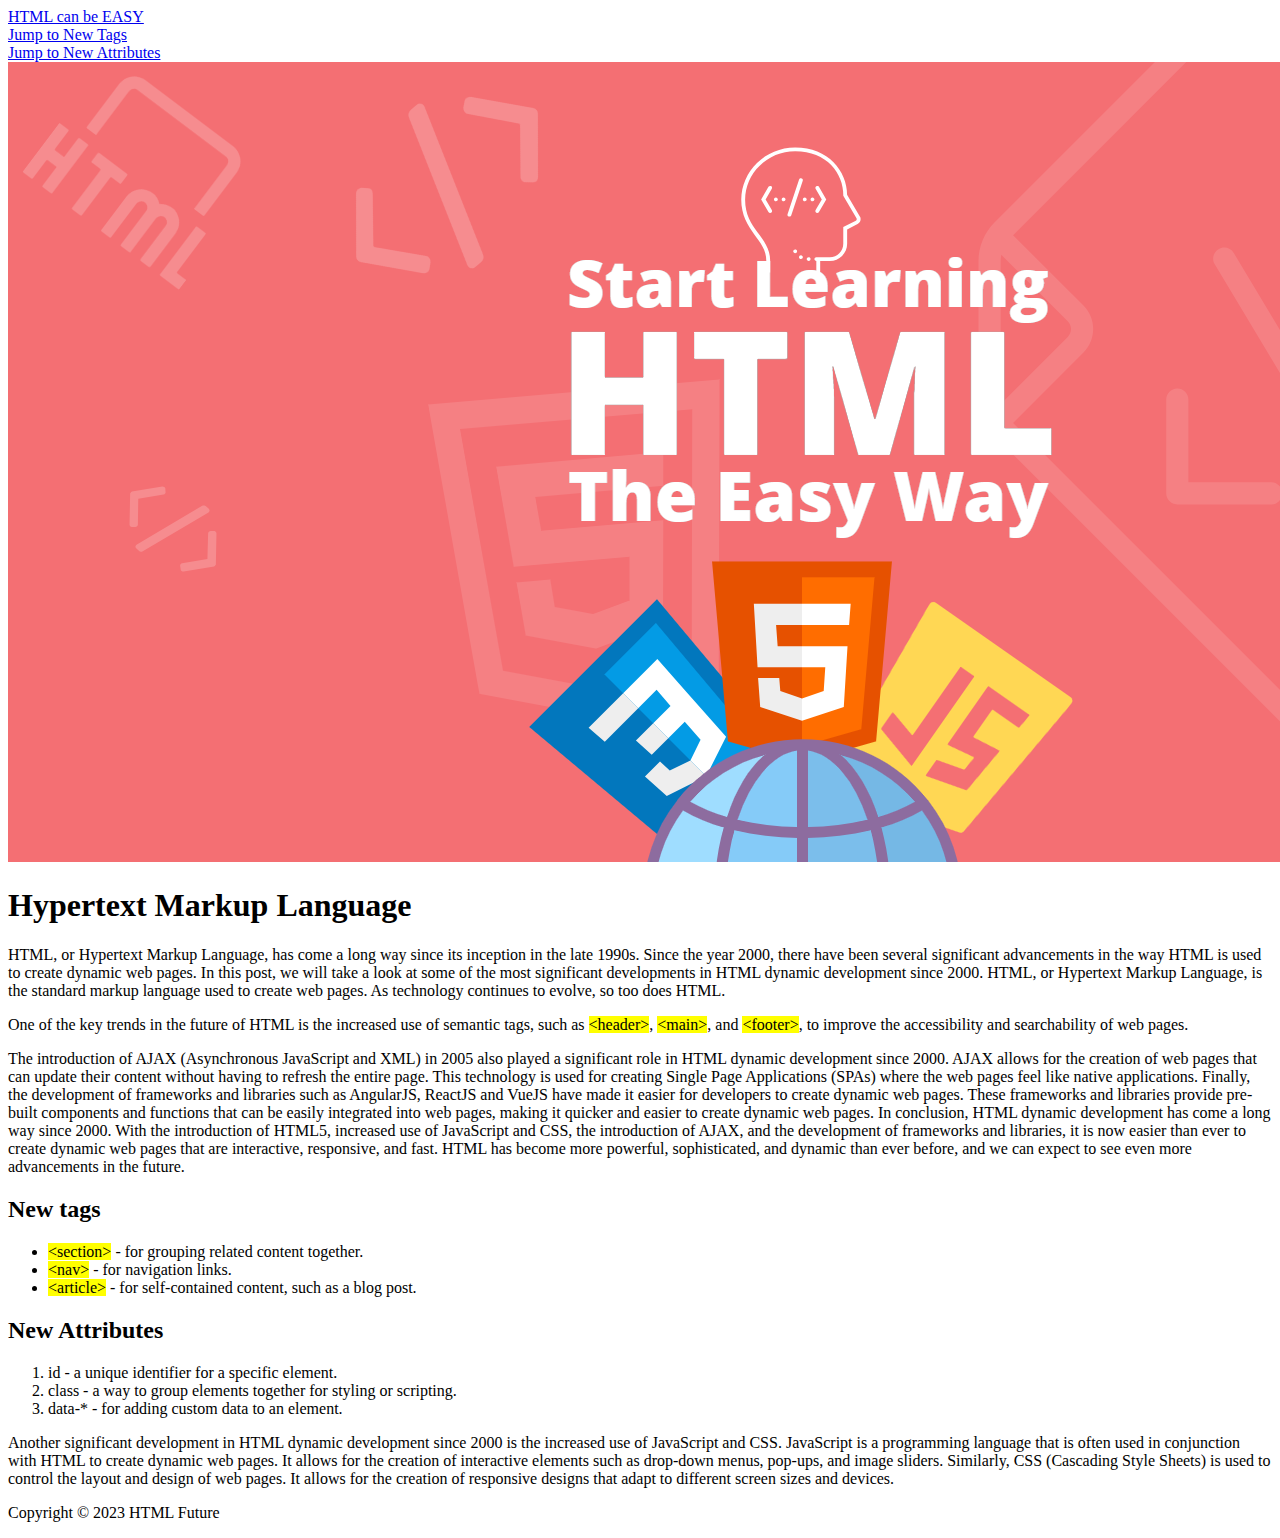
<file: lesson_2_homework_2/index.html>
<!DOCTYPE html>
<html lang="en">
  <head>
    <meta charset="UTF-8" />
    <meta http-equiv="X-UA-Compatible" content="IE=edge" />
    <meta name="viewport" content="width=device-width, initial-scale=1.0" />
    <title>HTML is the Future</title>
  </head>
  <body>
    <header class="header">
      <div class="header-menu">
        <a href="./contacts.html" target="_blank" class="link"
          >HTML can be EASY</a
        >
        <a href="#tags" class="link"><br />Jump to New Tags</a>
        <a href="#atributes" class="link"><br />Jump to New Attributes</a>
      </div>
    </header>

    <main class="main">
      <div class="section-introduction">
        <img src="./img/html.png" alt="HTML colorful picture" class="picture" />

        <h1 class="main-title">Hypertext Markup Language</h1>
        <p class="main-text">
          HTML, or Hypertext Markup Language, has come a long way since its
          inception in the late 1990s. Since the year 2000, there have been
          several significant advancements in the way HTML is used to create
          dynamic web pages. In this post, we will take a look at some of the
          most significant developments in HTML dynamic development since 2000.
          HTML, or Hypertext Markup Language, is the standard markup language
          used to create web pages. As technology continues to evolve, so too
          does HTML.
        </p>
        <p class="main-text">
          One of the key trends in the future of HTML is the increased use of
          semantic tags, such as <mark>&lt;header&gt;</mark>,
          <mark>&lt;main&gt;</mark>, and <mark>&lt;footer&gt;</mark>, to improve
          the accessibility and searchability of web pages.
        </p>

        <p class="main-text">
          The introduction of AJAX (Asynchronous JavaScript and XML) in 2005
          also played a significant role in HTML dynamic development since 2000.
          AJAX allows for the creation of web pages that can update their
          content without having to refresh the entire page. This technology is
          used for creating Single Page Applications (SPAs) where the web pages
          feel like native applications. Finally, the development of frameworks
          and libraries such as AngularJS, ReactJS and VueJS have made it easier
          for developers to create dynamic web pages. These frameworks and
          libraries provide pre-built components and functions that can be
          easily integrated into web pages, making it quicker and easier to
          create dynamic web pages. In conclusion, HTML dynamic development has
          come a long way since 2000. With the introduction of HTML5, increased
          use of JavaScript and CSS, the introduction of AJAX, and the
          development of frameworks and libraries, it is now easier than ever to
          create dynamic web pages that are interactive, responsive, and fast.
          HTML has become more powerful, sophisticated, and dynamic than ever
          before, and we can expect to see even more advancements in the future.
        </p>
      </div>

      <div>
        <h2 id="tags">New tags</h2>
        <p class="main-text"></p>
        <ul>
          <li>
            <mark>&lt;section&gt;</mark> - for grouping related content
            together.
          </li>
          <li><mark>&lt;nav&gt;</mark> - for navigation links.</li>
          <li>
            <mark>&lt;article&gt;</mark> - for self-contained content, such as a
            blog post.
          </li>
        </ul>
      </div>
      <div>
        <h2 id="atributes">New Attributes</h2>
        <ol>
          <li><span>id</span> - a unique identifier for a specific element.</li>
          <li>
            <span>class</span> - a way to group elements together for styling or
            scripting.
          </li>
          <li><span>data-*</span> - for adding custom data to an element.</li>
        </ol>
        <p class="main-text">
          Another significant development in HTML dynamic development since 2000
          is the increased use of JavaScript and CSS. JavaScript is a
          programming language that is often used in conjunction with HTML to
          create dynamic web pages. It allows for the creation of interactive
          elements such as drop-down menus, pop-ups, and image sliders.
          Similarly, CSS (Cascading Style Sheets) is used to control the layout
          and design of web pages. It allows for the creation of responsive
          designs that adapt to different screen sizes and devices.
        </p>
      </div>
    </main>

    <footer>
      <p>Copyright © 2023 HTML Future</p>
    </footer>
  </body>
</html>
</file>
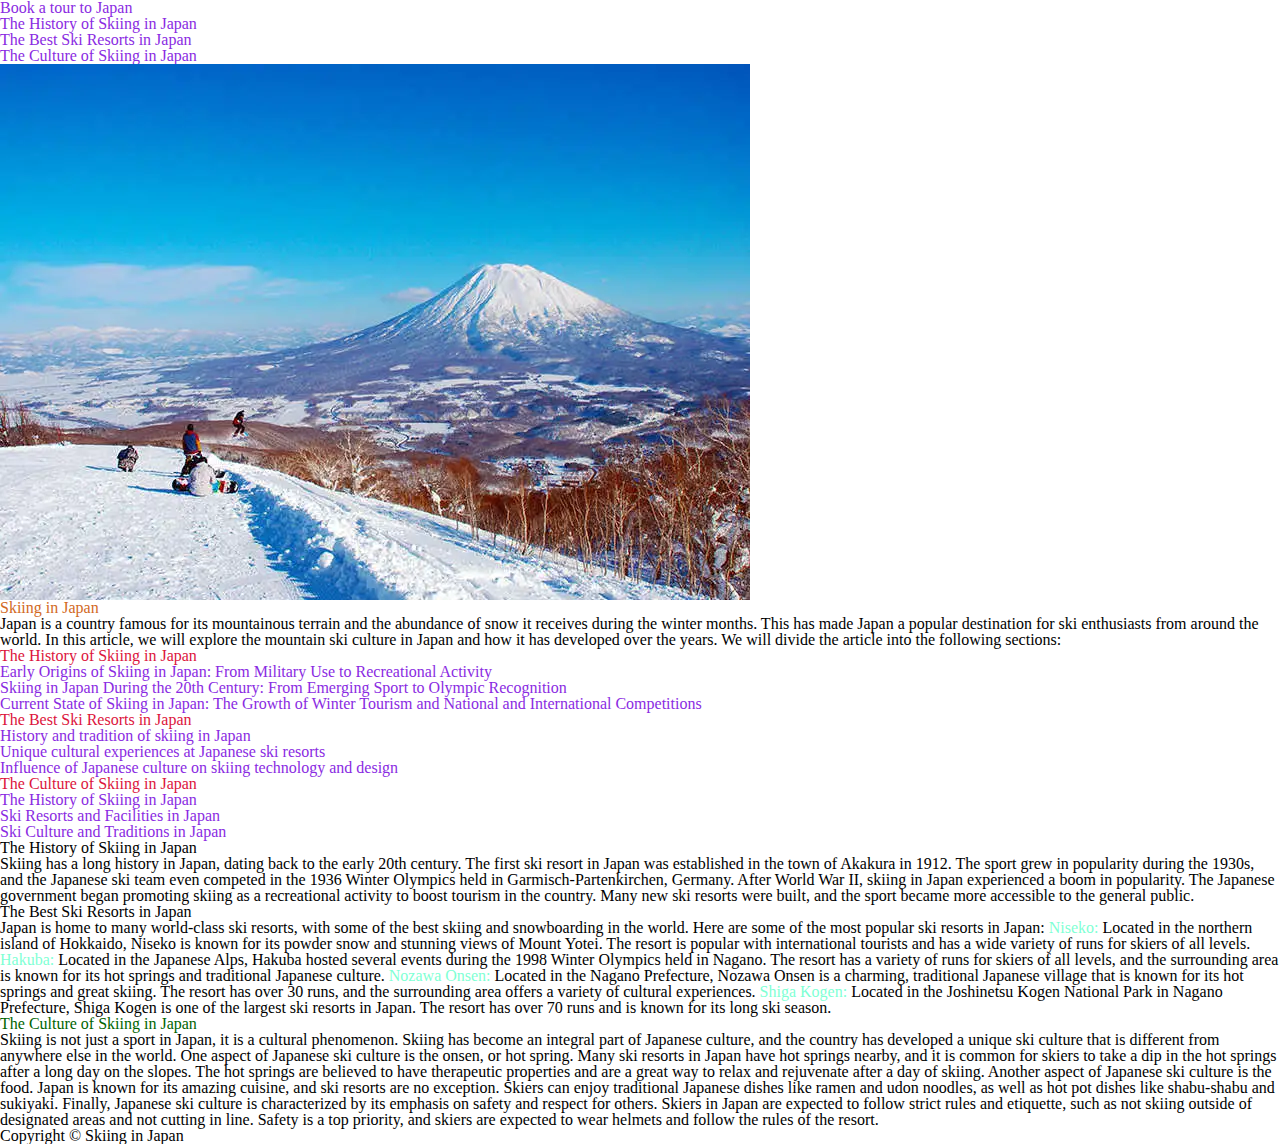
<file: lesson_3_homework_3/index.html>
<!DOCTYPE html>
<html lang="en">
  <head>
    <meta charset="UTF-8" />
    <meta http-equiv="X-UA-Compatible" content="IE=edge" />
    <meta name="viewport" content="width=device-width, initial-scale=1.0" />

    <!-- <link rel="stylesheet" href="./css/reset.css"> -->
    <link rel="stylesheet" href="./css/styles.css" />
    <title>Ski in Japan</title>
  </head>
  <body>
    <header class="header">
      <div class="header-menu">
        <a href="./contacts.html" target="_blank" class="link"
          >Book a tour to Japan</a
        >
        <a href="#history" class="link"><br />The History of Skiing in Japan</a>
        <a href="#resorts" class="link"><br />The Best Ski Resorts in Japan</a>
        <a href="#culture" class="link"><br />The Culture of Skiing in Japan</a>
      </div>
    </header>

    <main class="main">
      <div class="section-introduction">
        <img
          src="./img/jp_ski.webp"
          alt="HTML colorful picture"
          class="picture"
        />

        <h1 class="main-title">Skiing in Japan</h1>
        <p class="main-text"> Japan is a country famous for its mountainous
          terrain and the abundance of snow it receives during the winter
          months. This has made Japan a popular destination for ski enthusiasts
          from around the world. In this article, we will explore the mountain
          ski culture in Japan and how it has developed over the years. We will
          divide the article into the following sections:
        </p>
        <ul class="list">
          <li class="list-title">
            The History of Skiing in Japan
            <ul class="sub-list">
              <li>
                <a href=""
                  >Early Origins of Skiing in Japan: From Military Use to
                  Recreational Activity</a
                >
              </li>
              <li>
                <a href=""
                  >Skiing in Japan During the 20th Century: From Emerging Sport
                  to Olympic Recognition</a
                >
              </li>
              <li>
                <a href=""
                  >Current State of Skiing in Japan: The Growth of Winter
                  Tourism and National and International Competitions</a
                >
              </li>
            </ul>
          </li>

          <li class="list-title">
            The Best Ski Resorts in Japan
            <ul class="sub-list">
              <li><a href="">History and tradition of skiing in Japan</a></li>
              <li>
                <a href=""
                  >Unique cultural experiences at Japanese ski resorts</a
                >
              </li>
              <li>
                <a href=""
                  >Influence of Japanese culture on skiing technology and
                  design</a
                >
              </li>
            </ul>
          </li>

          <li class="list-title">
            The Culture of Skiing in Japan
            <ul class="sub-list">
              <li><a href="">The History of Skiing in Japan</a></li>
              <li><a href="">Ski Resorts and Facilities in Japan</a></li>
              <li><a href="">Ski Culture and Traditions in Japan</a></li>
            </ul>
          </li>
        </ul>
      </div>

      <div class="section-history">
        <h2 id="history">The History of Skiing in Japan</h2>
        <p class="main-text">
          Skiing has a long history in Japan, dating back to the early 20th
          century. The first ski resort in Japan was established in the town of
          Akakura in 1912. The sport grew in popularity during the 1930s, and
          the Japanese ski team even competed in the 1936 Winter Olympics held
          in Garmisch-Partenkirchen, Germany. After World War II, skiing in
          Japan experienced a boom in popularity. The Japanese government began
          promoting skiing as a recreational activity to boost tourism in the
          country. Many new ski resorts were built, and the sport became more
          accessible to the general public.
        </p>
      </div>

      <div class="section-resorts">
        <h2 id="resorts">The Best Ski Resorts in Japan</h2>
        <p class="main-text">
          Japan is home to many world-class ski resorts, with some of the best
          skiing and snowboarding in the world. Here are some of the most
          popular ski resorts in Japan:

          <span>Niseko:</span>
          Located in the northern island of Hokkaido, Niseko is known for its
          powder snow and stunning views of Mount Yotei. The resort is popular
          with international tourists and has a wide variety of runs for skiers
          of all levels.

          <span>Hakuba:</span>
          Located in the Japanese Alps, Hakuba hosted several events during the
          1998 Winter Olympics held in Nagano. The resort has a variety of runs
          for skiers of all levels, and the surrounding area is known for its
          hot springs and traditional Japanese culture.

          <span>Nozawa Onsen:</span>
          Located in the Nagano Prefecture, Nozawa Onsen is a charming,
          traditional Japanese village that is known for its hot springs and
          great skiing. The resort has over 30 runs, and the surrounding area
          offers a variety of cultural experiences.

          <span>Shiga Kogen:</span>
          Located in the Joshinetsu Kogen National Park in Nagano Prefecture,
          Shiga Kogen is one of the largest ski resorts in Japan. The resort has
          over 70 runs and is known for its long ski season.
        </p>
      </div>

      <div class="section-culture">
        <h2 id="culture">The Culture of Skiing in Japan</h2>
        <p class="main-text">
          Skiing is not just a sport in Japan, it is a cultural phenomenon.
          Skiing has become an integral part of Japanese culture, and the
          country has developed a unique ski culture that is different from
          anywhere else in the world. One aspect of Japanese ski culture is the
          onsen, or hot spring. Many ski resorts in Japan have hot springs
          nearby, and it is common for skiers to take a dip in the hot springs
          after a long day on the slopes. The hot springs are believed to have
          therapeutic properties and are a great way to relax and rejuvenate
          after a day of skiing. Another aspect of Japanese ski culture is the
          food. Japan is known for its amazing cuisine, and ski resorts are no
          exception. Skiers can enjoy traditional Japanese dishes like ramen and
          udon noodles, as well as hot pot dishes like shabu-shabu and sukiyaki.
          Finally, Japanese ski culture is characterized by its emphasis on
          safety and respect for others. Skiers in Japan are expected to follow
          strict rules and etiquette, such as not skiing outside of designated
          areas and not cutting in line. Safety is a top priority, and skiers
          are expected to wear helmets and follow the rules of the resort.
        </p>
      </div>
    </main>

    <footer>
      <p>Copyright © Skiing in Japan</p>
    </footer>
  </body>
</html>
</file>
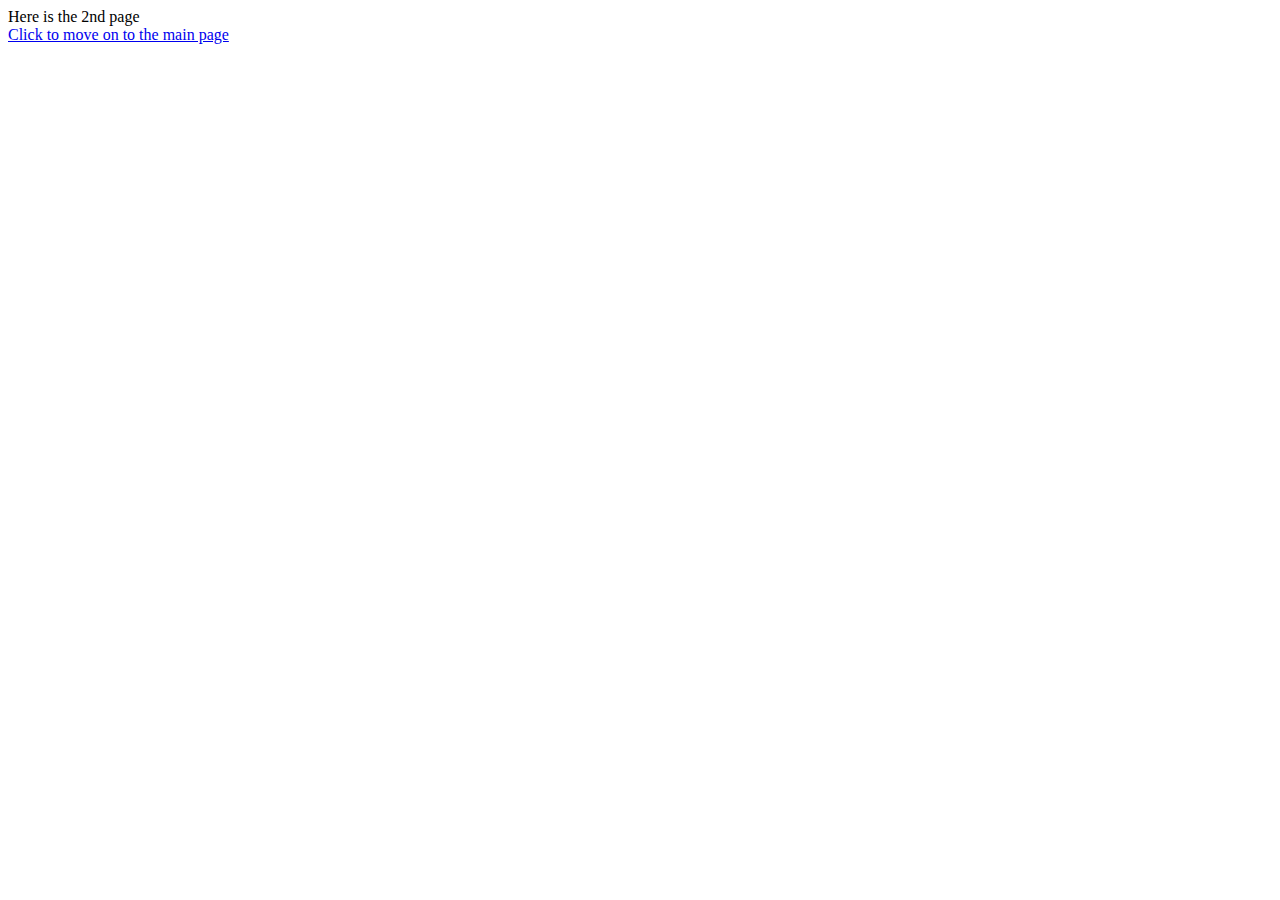
<file: lesson_2_homework_2/contacts.html>
<!DOCTYPE html>
<html lang="en">
<head>
	<meta charset="UTF-8">
	<meta http-equiv="X-UA-Compatible" content="IE=edge">
	<meta name="viewport" content="width=device-width, initial-scale=1.0">
	<title>HTML is the Future</title>
</head>
<body>
	Here is the 2nd page
	<a href="./index.html" target="_blank" class="link"><br>Click to move on to the main page</a>
</body>
</html>
</file>
<file: lesson_3_homework_3/css/styles.css>
/* RESET STYLES */
@import url("reset.css");

* span {
color: aquamarine;
}

a {
    color: blueviolet;
}

.main-title {
    color: chocolate;
}

#culture {
    color: darkgreen;
}

li.list-title {
    color: crimson;
}
</file>
